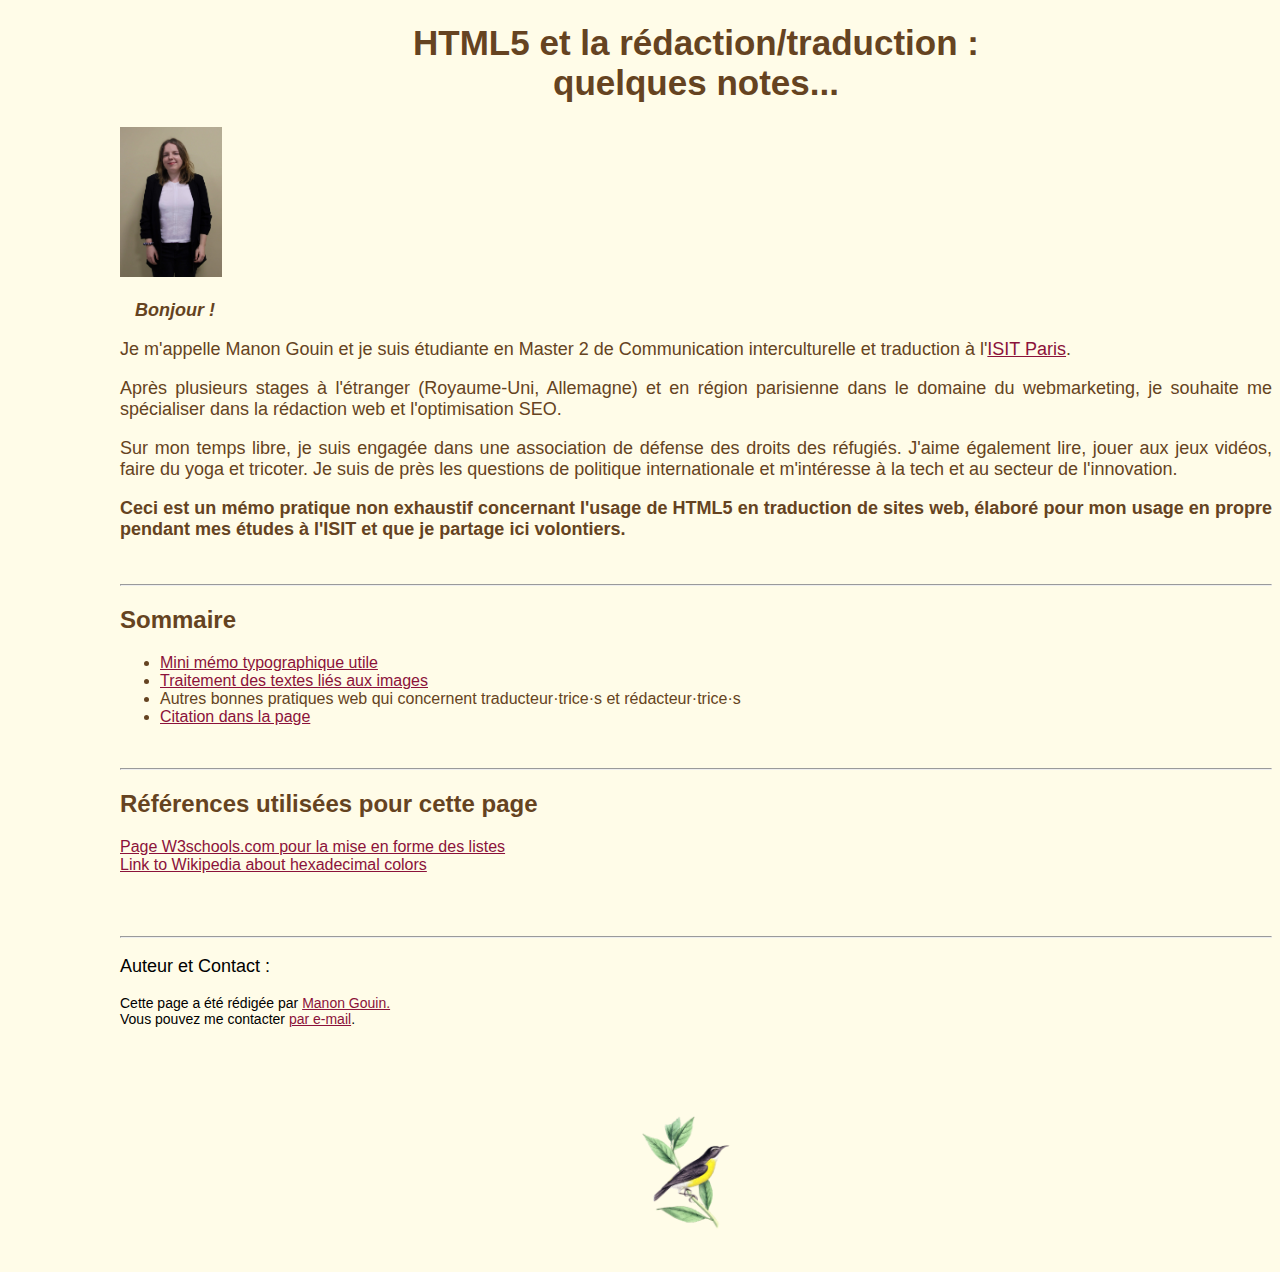
<file: index.html>
<!DOCTYPE html>


<html lang="fr">



<!-- Le "head" contient des informations méta sur le fichier, son encodage, son titre et sa description notamment. 

Titre et description sont utiles à traduire car ils ont impact sur le SEO (voire sont directement repris dans une page de résultat Google, sont repris aussi par ailleurs par les navigateurs et robots destinés à afficher des informations sur la page (onglet du navigateur, portail web, applications établissant des listes d'articles comme l'outil bibliographique Zotero...). Un CMS permet généralement d'écrire le résumé, qui correspond à la balise méta "description" (balise méta : metatag en anglais). -->

<head>
<meta charset="UTF-8">
<title>Portfolio Manon Gouin</title>
<meta name="description" content="Portfolio de Manon Gouin sur la traduction de sites web">
<meta name="author" content"Manon Gouin">
<meta name="keywords" content="traduction, HTML5, SEO, transcréation, rédaction web, bonnes pratiques, Manon Gouin">
<meta name="viewport" content="width="device-width, initial-scale="1.0">
<!--La balise "style" qui suit permet d'introduire des règles CSS pour le fichier. Elle est insérée ici mais peut, et même doit idéalement, être placée dans un fichier séparé. Cela étant, pour des fichiers courts, ce n'est pas si important! Cette partie "style" décrit la façon de représenter les contenus à l'cran. -->
<link rel="stylesheet" href="stylesheet.css">

</head>
<!-- Fin de la partie "head"-->





<!-- Ensuite vient le "body", qui décrit les contenus et leur ordonnancement et hiérarchisation -->
<body>
<h1> HTML5 et la rédaction/traduction :<br />quelques notes...</h1>
<p><img src="images/Manon-Gouin.png" alt="photo de Manon Gouin"  title="Manon Gouin" height="150px"></p>
<p> &nbsp;&nbsp;<b> <i>Bonjour !</i></b> </p> 
<p>Je m'appelle Manon Gouin et je suis étudiante en Master 2 de Communication interculturelle et traduction à l'<a href="https://www.isit-paris.fr">ISIT Paris</a>. </p>
<p>Après plusieurs stages à l'étranger (Royaume-Uni, Allemagne) et en région parisienne dans le domaine du webmarketing, je souhaite me spécialiser dans la rédaction web et l'optimisation SEO. </p>
<p>Sur mon temps libre, je suis engagée dans une association de défense des droits des réfugiés. J'aime également lire, jouer aux jeux vidéos, faire du yoga et tricoter. Je suis de près les questions de politique internationale et m'intéresse à la tech et au secteur de l'innovation.
<p style="color:#654321"><b>Ceci est un mémo pratique non exhaustif concernant l'usage de HTML5 en traduction de sites web, élaboré pour mon usage en propre pendant mes études à l'ISIT et que je partage ici volontiers.</b></p>
<br />

<!-- La balise qui suit crée une ligne de division horizontale, hr, est "autofermante" : elle fonctionne seule et non par paire, comme la balise br de retour à la ligne -->
<hr />

<h2> Sommaire </h2>

<ul>
<li><a href="other-pages/typographic-memo.html">Mini mémo typographique utile</a></li>
<li><a href="other-pages/texts-with-images.html">Traitement des textes liés aux images</a></li>
<li> Autres bonnes pratiques web qui concernent traducteur·trice·s et rédacteur·trice·s</li>
<li> <a href="other-pages/citation-allemande.html"> Citation dans la page </a></li>
</ul>
<br />

<hr />


<h2> Références utilisées pour cette page</h2>
<a href="https://www.w3schools.com/html/html_lists.asp">Page W3schools.com pour la mise en forme des listes</a><br />
<a href="https://en.wikipedia.org/wiki/Web_colors" lang="en">Link to Wikipedia about hexadecimal colors</a>

<br /><br />






<br /><br />



<!-- FOOTER : c'est une nouveauté HTML5. Il peut contenir notamment le nouveau tag "address", qui sert à indiquer une référence de contact liée à la page -->
<hr />
<footer style="font-size:14px; color:black;">
<p> Auteur et Contact :</p>
<!-- à modifier bien sûr !-->
<adress>
Cette page a été rédigée par <a href="https://www.linkedin.com/in/manon-gouin-5b7b6014a/">Manon Gouin.</a> <br />Vous pouvez me contacter <a href="mailto:manongouin98@gmail.com">par e-mail</a>.
</adress>
</footer>
<br /><br /><br />
<p style="text-align:center;"><img src="images/bird-4489182_640.png"  height=150px alt=""><p>


</body>

</html>
</file>
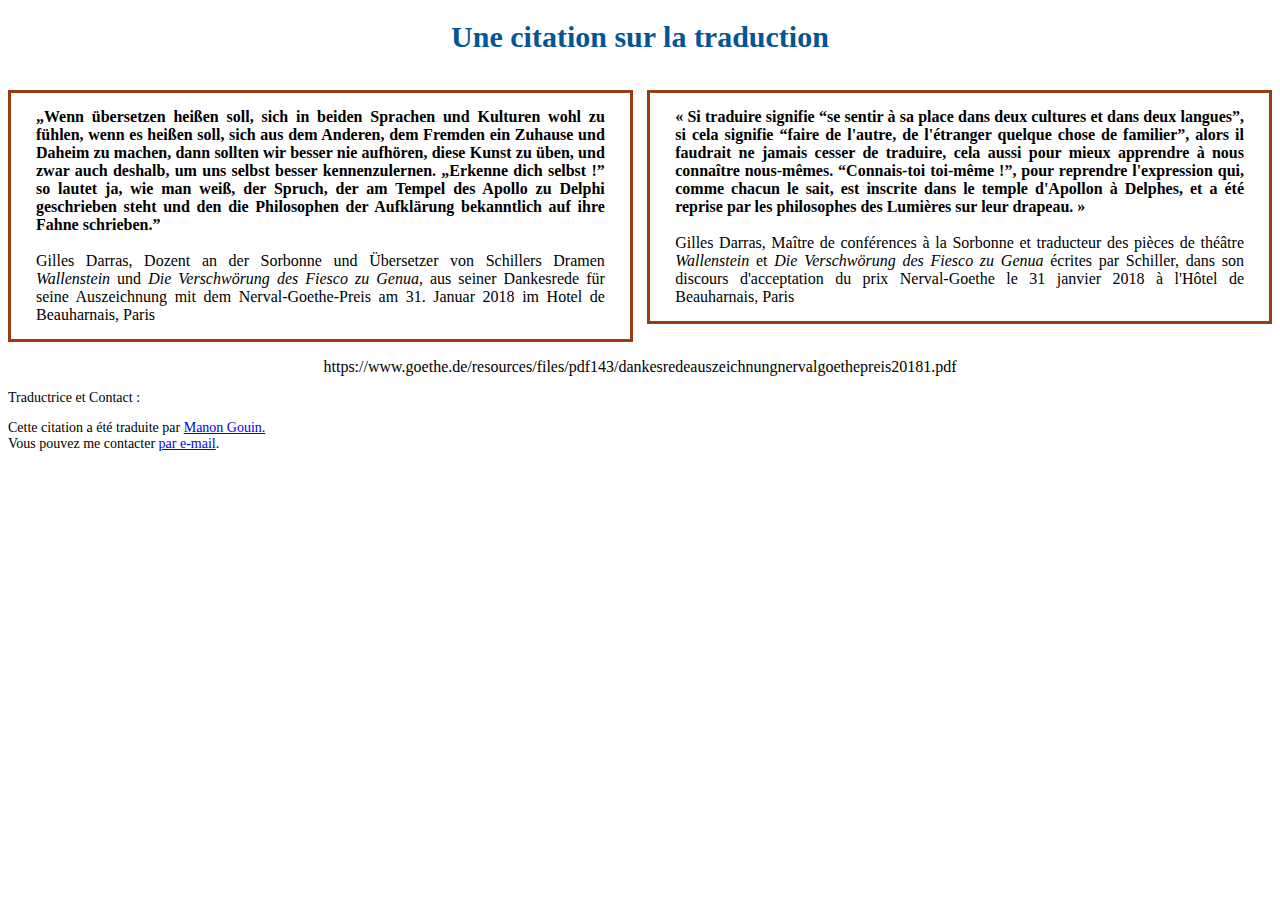
<file: other-pages/citation-allemande.html>
<!-- mise en forme dans la page d'une citation allemande, avec les caractères appropriés (Esszet) et les guillemets allemands, la présentation correcte de titres de livres, l'inclusion du lien hypertexte de référence. Ajout de la traduction française. Ajout d'un retour à la première page -->
<!DOCTYPE html>


<html lang="fr" lang="de">



<!-- Le "head" contient des informations méta sur le fichier, son encodage, son titre et sa description notamment. 

Titre et description sont utiles à traduire car ils ont impact sur le SEO (voire sont directement repris dans une page de résultat Google, sont repris aussi par ailleurs par les navigateurs et robots destinés à afficher des informations sur la page (onglet du navigateur, portail web, applications établissant des listes d'articles comme l'outil bibliographique Zotero...). Un CMS permet généralement d'écrire le résumé, qui correspond à la balise méta "description" (balise méta : metatag en anglais). -->

<head>
<meta charset="UTF-8">
<title>Une citation en allemand </title>
<meta name="description" content="Citation Gilles Darras">
<meta name="author" content"Manon Gouin pour la traduction">
<meta name="keywords" content="traduction, citation, prix Nerval-Goethe">
<meta name="viewport" content="width="device-width, initial-scale="1.0">
<link rel="stylesheet" href="stylesheet2.css">

</head>
<body>
<h1>Une citation sur la traduction</h1>

<p class=p1>
<b>„Wenn übersetzen hei&#xDF;en soll, sich in beiden Sprachen und Kulturen wohl zu fühlen, wenn es hei&#xDF;en
soll, sich aus dem Anderen, dem Fremden ein Zuhause und Daheim zu machen, dann sollten wir
besser nie aufhören, diese Kunst zu üben, und zwar auch deshalb, um uns selbst besser
kennenzulernen. „Erkenne dich selbst !” so lautet ja, wie man wei&#xDF;, der Spruch, der am Tempel des
Apollo zu Delphi geschrieben steht und den die Philosophen der Aufklärung bekanntlich auf ihre
Fahne schrieben.” </b>
<br/>
<br/>

Gilles Darras, Dozent an der Sorbonne und Übersetzer von Schillers Dramen <i>Wallenstein</i> und <i>Die Verschwörung des Fiesco zu Genua</i>, aus seiner Dankesrede für seine Auszeichnung mit dem  Nerval-Goethe-Preis am 31. Januar 2018 im Hotel de Beauharnais, Paris 
</p>


<p class=p2 >
<b>«&nbsp;Si traduire signifie “se sentir à sa place dans deux cultures et dans deux langues”, si cela signifie “faire de l'autre, de l'étranger quelque chose de familier”, alors il faudrait
ne jamais cesser de traduire, cela aussi pour mieux apprendre à nous connaître nous-mêmes. “Connais-toi toi-même&nbsp;!”, pour reprendre l'expression qui, comme chacun le sait, est inscrite dans le temple d'Apollon à Delphes,
et a été reprise par les philosophes des Lumières sur leur drapeau.&nbsp;»</b>
<br/>
<br/>	
Gilles Darras, Maître de conférences à la Sorbonne et traducteur des pièces de théâtre <i>Wallenstein</i> et <i> Die Verschwörung des Fiesco zu Genua </i> écrites par Schiller, dans son discours d'acceptation du prix Nerval-Goethe le 31 janvier 2018 à l'Hôtel de Beauharnais, Paris 

</p>

<div class="source">
https://www.goethe.de/resources/files/pdf143/dankesredeauszeichnungnervalgoethepreis20181.pdf
</div>
<footer style="font-size:14px; color:black;">
<p> Traductrice et Contact :</p>

<adress>
Cette citation a été traduite par <a href="https://www.linkedin.com/in/manon-gouin-5b7b6014a/">Manon Gouin.</a> <br />Vous pouvez me contacter <a href="mailto:manongouin98@gmail.com">par e-mail</a>.
</adress>
</footer>
</body>
</html>
</file>
<file: stylesheet.css>
h1{
		text-align: center;
		font-size:35px;      }
	body {
		color: #654321;
		background-color: #FFFCE8;
		font-size: 16px;
		margin-left: 120px;
		font-family: sans-serif;
	}
	
a
{color :#8B123A;}

p
{text-align:justify;
font-size: 18px}
</file>
<file: other-pages/stylesheet2.css>
h1
{
font-size:30px;
text-align:center;
color:#045596;}
.p1
{
text-align:justify;
float:left;
width:45%;
border: 3px solid #983c13;
padding: 15px 25px;}

.p2
{
	text-align:justify;
	float:right;
width:45%;
border: 3px solid #983c13;
padding: 15px 25px;}
.legend1
{text-align:left;}

.source
{
  
  clear: both;
  text-align:center;
}
</file>
